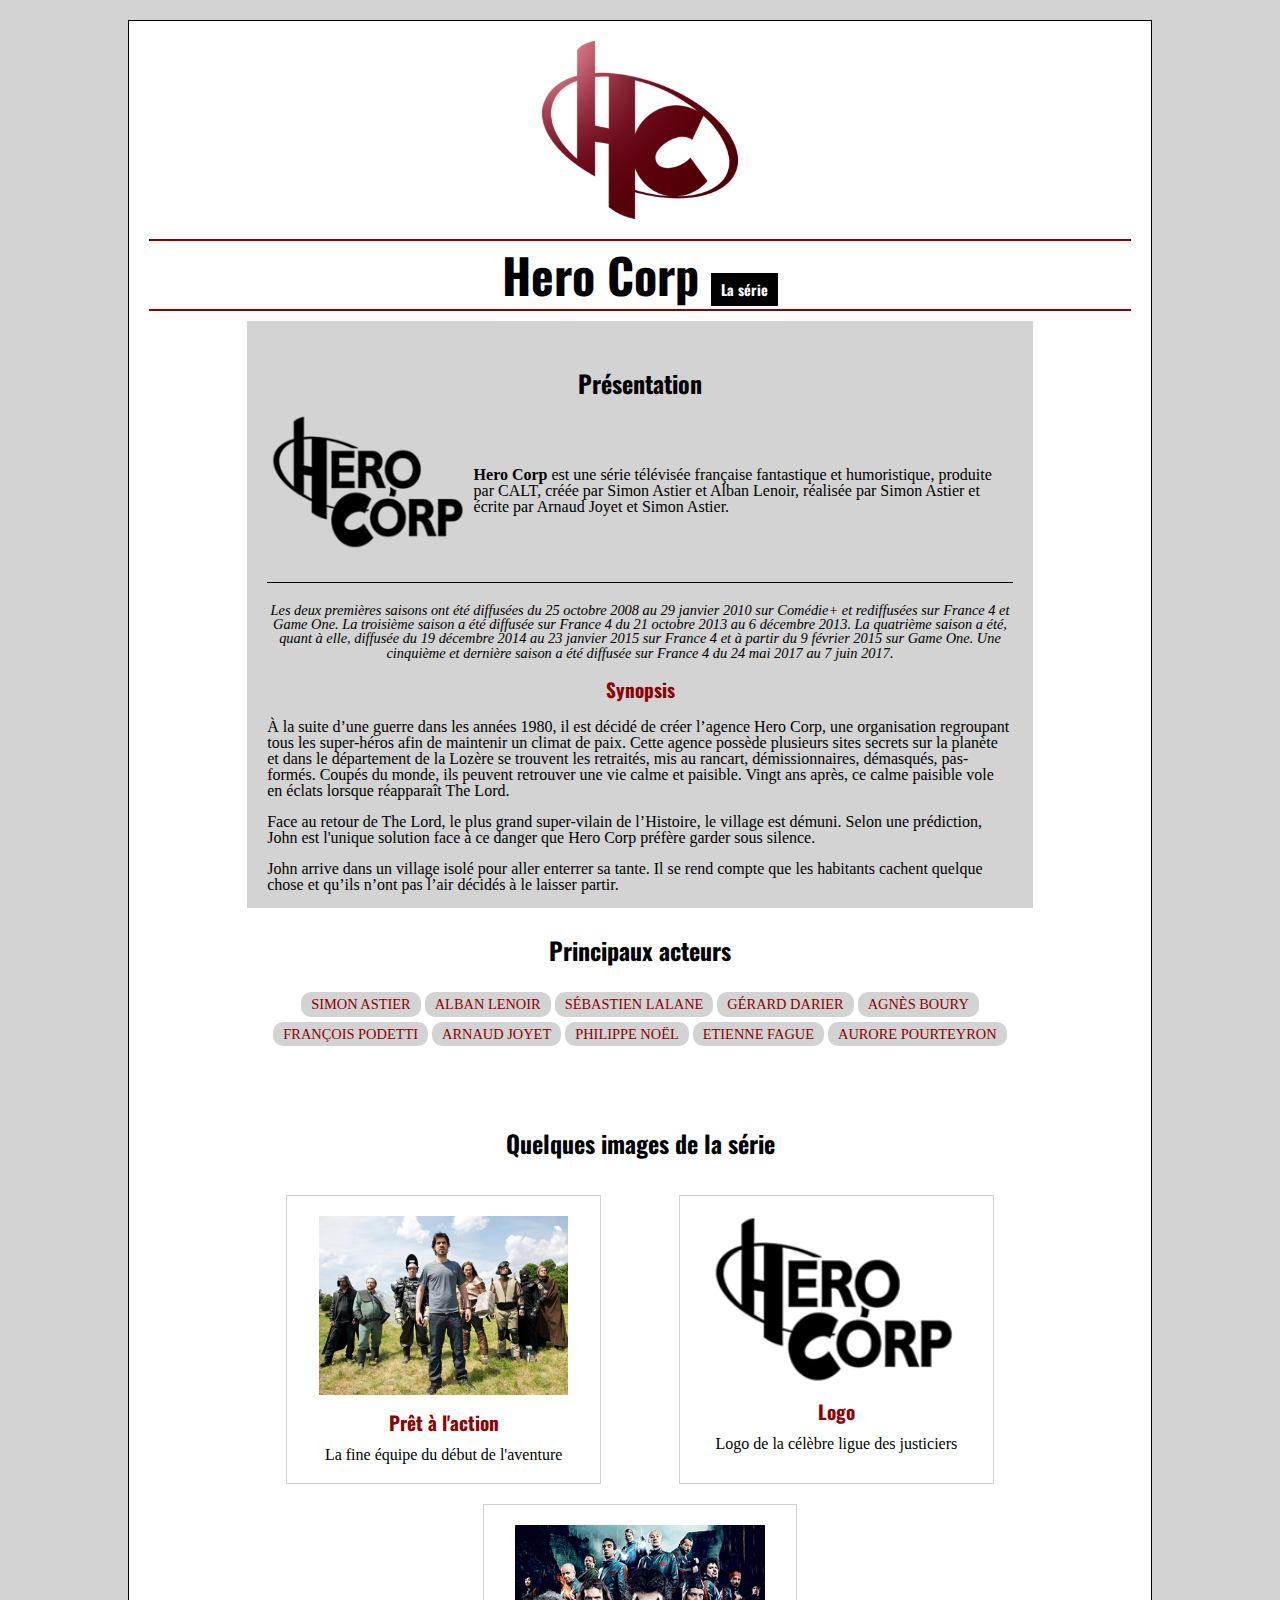
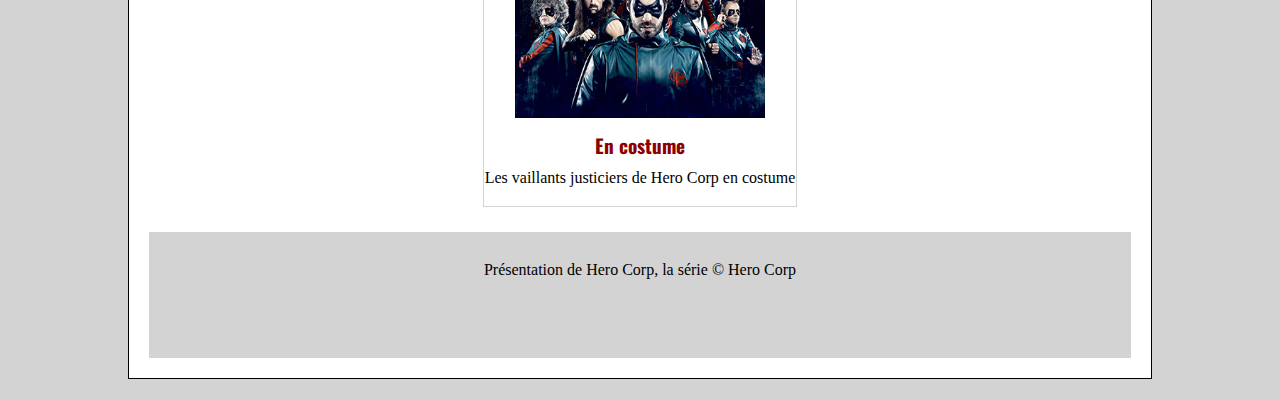
<file: index.html>
<!DOCTYPE html>
<html>

<head>
    <meta charset="utf-8">
    <title>Herocorp</title>

    <link rel="preconnect" href="https://fonts.googleapis.com">
    <link rel="preconnect" href="https://fonts.gstatic.com" crossorigin>
    <link href="https://fonts.googleapis.com/css2?family=Oswald:wght@400;700&display=swap" rel="stylesheet">

    <link rel="stylesheet" href="./css/reset.css">
    <link rel="stylesheet" href="./css/style.css">
</head>

<body>
    <!-- On place tout notre contenu dans une div wrapper pour pouvoir la centrer sur la page -->
    <div class="wrapper">
        <header>
            <img src="./images/hc.png" id="logo-header" alt="Logo initiale d'hero corp">
            <h1>Hero Corp <strong>La série</strong></h1>
        </header>

        <main>
            <section id="presentation">
                <h2>Présentation</h2>
                <img src="./images/hc-logo.png" alt="Logo hero corp">
                <p id="intro">
                    <strong>Hero Corp</strong> est une série télévisée française fantastique et humoristique, produite
                    par CALT, créée par Simon Astier et Alban Lenoir, réalisée par Simon Astier et écrite par Arnaud
                    Joyet et Simon Astier.
                </p>
                <p id="notes">
                    Les deux premières saisons ont été diffusées du 25 octobre 2008 au 29 janvier 2010 sur Comédie+ et
                    rediffusées sur France 4 et Game One. La troisième saison a été diffusée sur France 4 du 21 octobre
                    2013 au 6 décembre 2013. La quatrième saison a été, quant à elle, diffusée du 19 décembre 2014 au 23
                    janvier 2015 sur France 4 et à partir du 9 février 2015 sur Game One. Une cinquième et dernière
                    saison a été diffusée sur France 4 du 24 mai 2017 au 7 juin 2017.
                </p>
            </section>

            <section id="synopsis">
                <h2>Synopsis</h2>
                <p>
                    À la suite d’une guerre dans les années 1980, il est décidé de créer l’agence Hero Corp, une
                    organisation regroupant tous les super-héros afin de maintenir un climat de paix. Cette agence
                    possède plusieurs sites secrets sur la planète et dans le département de la Lozère se trouvent les
                    retraités, mis au rancart, démissionnaires, démasqués, pas-formés. Coupés du monde, ils peuvent
                    retrouver une vie calme et paisible. Vingt ans après, ce calme paisible vole en éclats lorsque
                    réapparaît The Lord.
                </p>
                <p>
                    Face au retour de The Lord, le plus grand super-vilain de l’Histoire, le village est démuni. Selon
                    une prédiction, John est l'unique solution face à ce danger que Hero Corp préfère garder sous
                    silence.
                </p>
                <p>
                    John arrive dans un village isolé pour aller enterrer sa tante. Il se rend compte que les habitants
                    cachent quelque chose et qu’ils n’ont pas l’air décidés à le laisser partir.
                </p>
            </section>

            <section id="acteurs">
                <h2>Principaux acteurs</h2>

                <!-- Emmet : ul>(li>a)*10 -->
                <ul>
                    <li>
                        <a href="https://fr.wikipedia.org/wiki/Simon_Astier">Simon Astier</a>
                    </li>
                    <li>
                        <a href="https://fr.wikipedia.org/wiki/Alban_Lenoir">Alban Lenoir</a>
                    </li>
                    <li>
                        <a href="https://fr.wikipedia.org/wiki/S%C3%A9bastien_Lalanne">Sébastien Lalane</a>
                    </li>
                    <li>
                        <a href="https://fr.wikipedia.org/wiki/G%C3%A9rard_Darier">Gérard Darier</a>
                    </li>
                    <li>
                        <a href="https://fr.wikipedia.org/wiki/Agn%C3%A8s_Boury">Agnès Boury</a>
                    </li>
                    <li>
                        <a href="https://fr.wikipedia.org/wiki/Fran%C3%A7ois_Podetti">François Podetti</a>
                    </li>
                    <li>
                        <a href="https://fr.wikipedia.org/wiki/Arnaud_Joyet">Arnaud Joyet</a>
                    </li>
                    <li>
                        <a href="https://fr.wikipedia.org/wiki/Philippe_No%C3%ABl">Philippe Noël</a>
                    </li>
                    <li>
                        <a href="https://fr.wikipedia.org/wiki/%C3%89tienne_Fague">Etienne Fague</a>
                    </li>
                    <li>
                        <a href="https://fr.wikipedia.org/wiki/Aurore_Pourteyron">Aurore Pourteyron</a>
                    </li>
                </ul>
            </section>

            <section id="images">
                <h2>Quelques images de la série</h2>

                <div class="list-articles">
                    <article>
                        <img src="./images/groupe.jpg" alt="Photo de groupe">
                        <h3>Prêt à l'action</h3>
                        <p>La fine équipe du début de l'aventure</p>
                    </article>

                    <article>
                        <img src="./images/hc-logo.png" alt="Logo Hero corp">
                        <h3>Logo</h3>
                        <p>Logo de la célèbre ligue des justiciers</p>
                    </article>

                    <article>
                        <img src="./images/groupe-costumes.jpg" alt="Photo de groupe en costume">
                        <h3>En costume</h3>
                        <p>Les vaillants justiciers de Hero Corp en costume</p>
                    </article>

                                    
                </div>

            </section>
        </main>

        <footer>
            <p>Présentation de Hero Corp, la série © Hero Corp</p>
        </footer>
    </div>
</body>

</html>
</file>
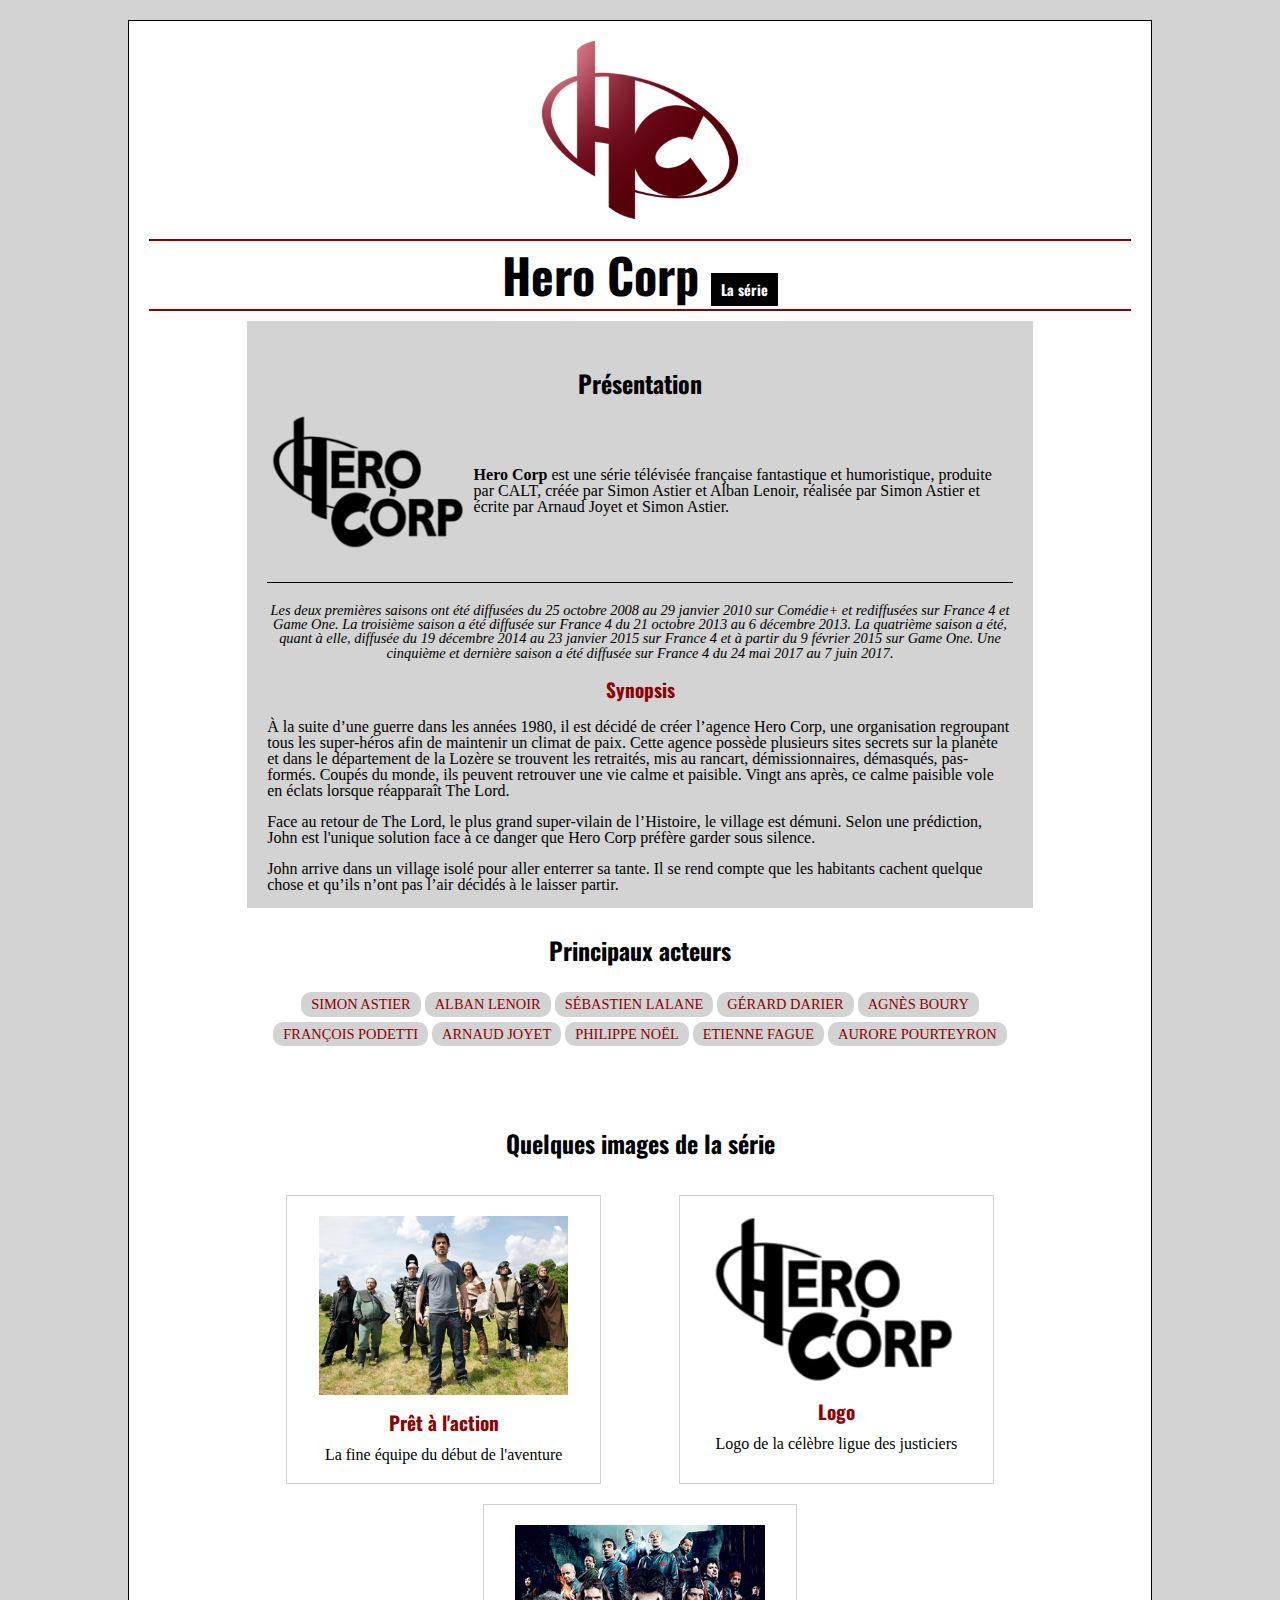
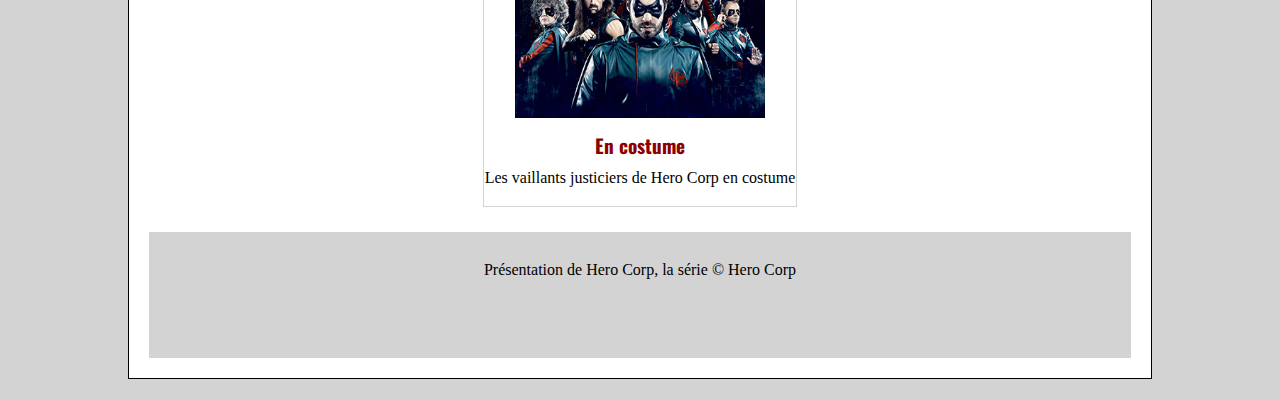
<file: html/index.html>
<!DOCTYPE html>
<html>

<head>
    <meta charset="utf-8">
    <title>Herocorp</title>

    <link rel="preconnect" href="https://fonts.googleapis.com">
    <link rel="preconnect" href="https://fonts.gstatic.com" crossorigin>
    <link href="https://fonts.googleapis.com/css2?family=Oswald:wght@400;700&display=swap" rel="stylesheet">

    <link rel="stylesheet" href="../css/reset.css">
    <link rel="stylesheet" href="../css/style.css">
</head>

<body>
    <!-- On place tout notre contenu dans une div wrapper pour pouvoir la centrer sur la page -->
    <div class="wrapper">
        <header>
            <img src="../images/hc.png" id="logo-header" alt="Logo initiale d'hero corp">
            <h1>Hero Corp <strong>La série</strong></h1>
        </header>

        <main>
            <section id="presentation">
                <h2>Présentation</h2>
                <img src="../images/hc-logo.png" alt="Logo hero corp">
                <p id="intro">
                    <strong>Hero Corp</strong> est une série télévisée française fantastique et humoristique, produite
                    par CALT, créée par Simon Astier et Alban Lenoir, réalisée par Simon Astier et écrite par Arnaud
                    Joyet et Simon Astier.
                </p>
                <p id="notes">
                    Les deux premières saisons ont été diffusées du 25 octobre 2008 au 29 janvier 2010 sur Comédie+ et
                    rediffusées sur France 4 et Game One. La troisième saison a été diffusée sur France 4 du 21 octobre
                    2013 au 6 décembre 2013. La quatrième saison a été, quant à elle, diffusée du 19 décembre 2014 au 23
                    janvier 2015 sur France 4 et à partir du 9 février 2015 sur Game One. Une cinquième et dernière
                    saison a été diffusée sur France 4 du 24 mai 2017 au 7 juin 2017.
                </p>
            </section>

            <section id="synopsis">
                <h2>Synopsis</h2>
                <p>
                    À la suite d’une guerre dans les années 1980, il est décidé de créer l’agence Hero Corp, une
                    organisation regroupant tous les super-héros afin de maintenir un climat de paix. Cette agence
                    possède plusieurs sites secrets sur la planète et dans le département de la Lozère se trouvent les
                    retraités, mis au rancart, démissionnaires, démasqués, pas-formés. Coupés du monde, ils peuvent
                    retrouver une vie calme et paisible. Vingt ans après, ce calme paisible vole en éclats lorsque
                    réapparaît The Lord.
                </p>
                <p>
                    Face au retour de The Lord, le plus grand super-vilain de l’Histoire, le village est démuni. Selon
                    une prédiction, John est l'unique solution face à ce danger que Hero Corp préfère garder sous
                    silence.
                </p>
                <p>
                    John arrive dans un village isolé pour aller enterrer sa tante. Il se rend compte que les habitants
                    cachent quelque chose et qu’ils n’ont pas l’air décidés à le laisser partir.
                </p>
            </section>

            <section id="acteurs">
                <h2>Principaux acteurs</h2>

                <!-- Emmet : ul>(li>a)*10 -->
                <ul>
                    <li>
                        <a href="https://fr.wikipedia.org/wiki/Simon_Astier">Simon Astier</a>
                    </li>
                    <li>
                        <a href="https://fr.wikipedia.org/wiki/Alban_Lenoir">Alban Lenoir</a>
                    </li>
                    <li>
                        <a href="https://fr.wikipedia.org/wiki/S%C3%A9bastien_Lalanne">Sébastien Lalane</a>
                    </li>
                    <li>
                        <a href="https://fr.wikipedia.org/wiki/G%C3%A9rard_Darier">Gérard Darier</a>
                    </li>
                    <li>
                        <a href="https://fr.wikipedia.org/wiki/Agn%C3%A8s_Boury">Agnès Boury</a>
                    </li>
                    <li>
                        <a href="https://fr.wikipedia.org/wiki/Fran%C3%A7ois_Podetti">François Podetti</a>
                    </li>
                    <li>
                        <a href="https://fr.wikipedia.org/wiki/Arnaud_Joyet">Arnaud Joyet</a>
                    </li>
                    <li>
                        <a href="https://fr.wikipedia.org/wiki/Philippe_No%C3%ABl">Philippe Noël</a>
                    </li>
                    <li>
                        <a href="https://fr.wikipedia.org/wiki/%C3%89tienne_Fague">Etienne Fague</a>
                    </li>
                    <li>
                        <a href="https://fr.wikipedia.org/wiki/Aurore_Pourteyron">Aurore Pourteyron</a>
                    </li>
                </ul>
            </section>

            <section id="images">
                <h2>Quelques images de la série</h2>

                <div class="list-articles">
                    <article>
                        <img src="../images/groupe.jpg" alt="Photo de groupe">
                        <h3>Prêt à l'action</h3>
                        <p>La fine équipe du début de l'aventure</p>
                    </article>

                    <article>
                        <img src="../images/hc-logo.png" alt="Logo Hero corp">
                        <h3>Logo</h3>
                        <p>Logo de la célèbre ligue des justiciers</p>
                    </article>

                    <article>
                        <img src="../images/groupe-costumes.jpg" alt="Photo de groupe en costume">
                        <h3>En costume</h3>
                        <p>Les vaillants justiciers de Hero Corp en costume</p>
                    </article>

                                    
                </div>

            </section>
        </main>

        <footer>
            <p>Présentation de Hero Corp, la série © Hero Corp</p>
        </footer>
    </div>
</body>

</html>
</file>
<file: css/style.css>
/*============================*/
/* ===== Style généraux ===== */
/*============================*/
body {
    background-color: #d3d3d3;
}

.wrapper {
    background-color: white;
    width: 80%;
    margin: 20px auto;
    border: 1px solid black;
    padding: 20px;
}

h1, h2, h3, h4 {
    font-family: 'Oswald', sans-serif;
}

/*==========================*/
/* ===== Style Header ===== */
/*==========================*/
#logo-header {
    /* On "transforme" notre balise inline en balise block */
    display: block;
    /* On peut donc utiliser la propriété margin pour centrer l'image */
    margin: auto;
    width: 20%;
}
h1 {
    margin-top: 20px;
    margin-bottom: 10px;
    text-align: center;
    font-size: 3em;
    font-weight: bold;
    border-top: 2px solid darkred;
    border-bottom: 2px solid darkred;
    padding: 10px 0;
}
h1 strong {
    background-color: black;
    color: white;
    font-size: 0.3em;
    padding: 6px 10px;
}

/*============================*/
/* ======= Style Main ======= */
/*============================*/
main {
    background-color: lightgray;
    width: 80%;
    margin: 0 auto;
    padding-top: 50px;
}
#presentation,
#synopsis {
    padding: 0 20px;
}

/* == Section Présentation == */
#presentation h2 {
    text-align: center;
    font-size: 1.5em;
    font-weight: bold;
    margin-bottom: 20px;
}
#presentation img {
    display: block;
    margin: 0 0.2em 2em;
    width: 200px;
    /* On rend floatante notre image pour que le texte vienne l'habiller (par la droite) */
    /* https://fr.learnlayout.com/float.html */
    float: left;
}
#intro strong {
    font-weight: bold;
}
#intro {
    margin: 4.5em 0 0 ;
}
#notes {
    font-size: 0.9em;
    text-align: center;
    font-style: italic;
    padding-top: 20px;
    border-top: 1px solid;
    /* On vient retirer le floatant sur la gauche car on veut que cet passe en dessous de l'image flottante */
    /* https://fr.learnlayout.com/clear.html */
    clear: left;
}

/* == Section Synopsis == */
#synopsis h2 {
    color: darkred;
    text-align: center;
    font-size: 1.2em;
    font-weight: bold;
    margin: 20px 0;
}
#synopsis p {
    margin-bottom: 15px;
}

/* == Section Acteurs == */
#acteurs {
    background-color: white;
    padding-bottom: 50px;
}
#acteurs h2 {
    padding: 30px 0;
    text-align: center;
    font-weight: bold;
    font-size: 1.5em;
}
#acteurs ul {
    text-align: center;
}
#acteurs li {
    /* La valeur 'inline-block' permet d'agencer des élèments proprement sur une même ligne et de manière adaptative. */
    /* https://fr.learnlayout.com/inline-block.html */
    display: inline-block;
    background-color: lightgray;
    border-radius: 10px;
    padding: 5px 10px;
    margin-bottom: 5px;
}
/* :hover => pseudo classe qui nous permet d'appliquer du style lors du survol à la souris d'un element */
#acteurs li:hover {
    background-color: darkred;
}
#acteurs a {
    /* On "transforme" la balise inline en block afin qu'elle prenne toute la largeur de son parent. Pour pouvoir clic sur le fond gris et ouvrir l'url de la balise 'a' */
    display: block;
    color: darkred;
    text-transform: uppercase;
    font-size: 0.9em;
}
#acteurs a:hover {
    color: lightgray;
}
/*
TODO : a tester
.principaux-acteurs li:hover>a {
    color: #fff
}
*/

/* == Section Images == */
#images {
    background-color: white;
    text-align: center;
}
#images h2 {
    padding: 30px 0;
    text-align: center;
    font-weight: bold;
    font-size: 1.5em;
}
.list-articles {
    /* On rend un element flexible pour nous permettre de faire de la mise en page de manire rapide, clair, efficace et pro */
    /* https://css-tricks.com/snippets/css/a-guide-to-flexbox/ */
    display: flex;
    /* Par défaut, les items présents dans un conteneur flexible vienne t se placer les uns après les autres sur une seule ligne. Ici, on déclenche le retour à la ligne automatiquement */
    flex-wrap: wrap;
}
#images article {
    border: 1px solid lightgray;
    margin: 10px auto;
    padding: 20px 0;
    width: 40%;
}
#images article img {
    width: 80%;
}
#images article h3 {
    color: darkred;
    font-size: 1.2em;
    margin: 15px 0;
    font-weight: bold;
}

/*==============================*/
/* ======= Style Footer ======= */
/*==============================*/
footer {
    background-color: lightgray;
    margin-top: 15px;
    text-align: center;
    padding: 30px 0 80px;
}
</file>
